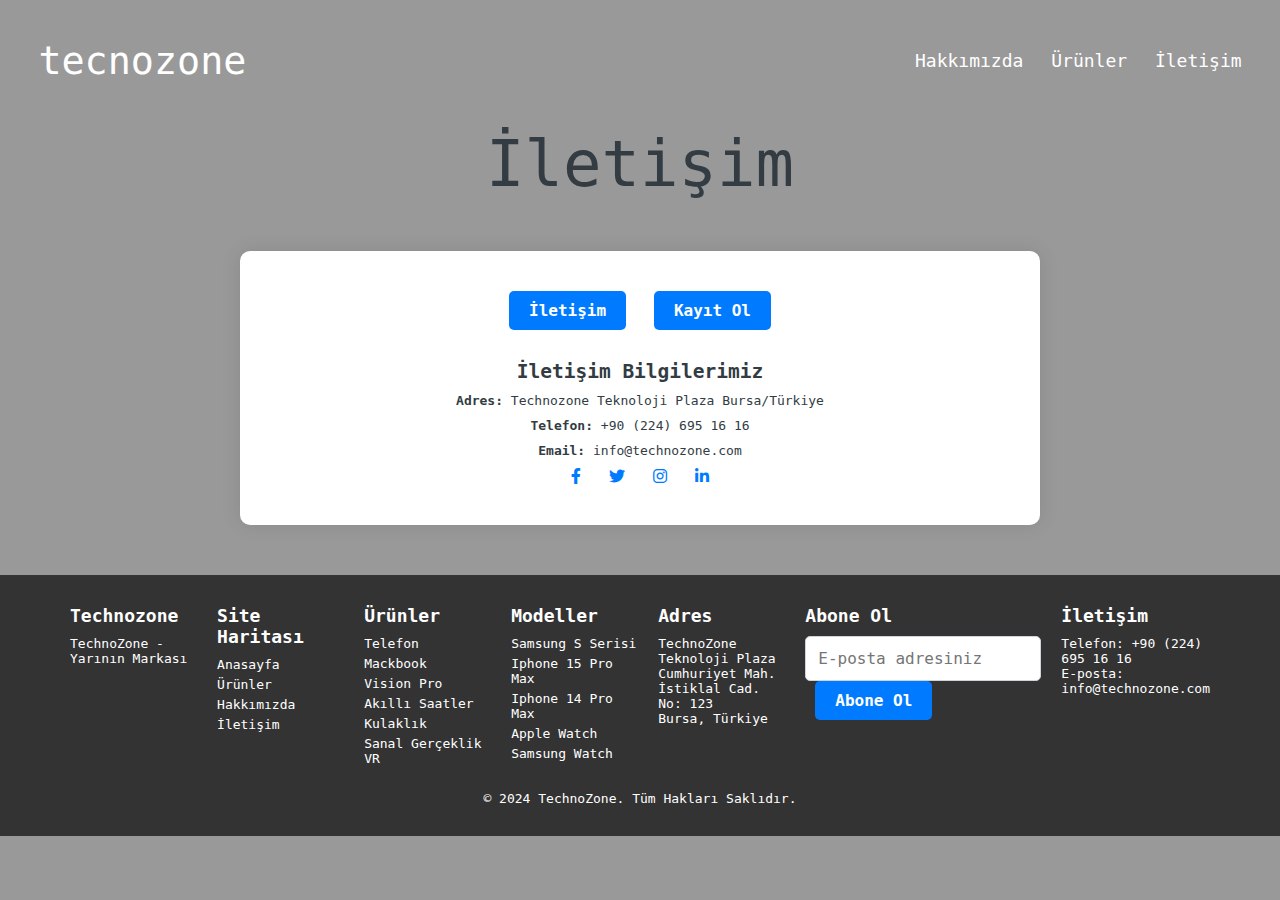
<file: iletisim.html>
<!DOCTYPE html>
<html lang="en">
<head>
    <meta charset="UTF-8">
    <meta name="viewport" content="width=device-width, initial-scale=1.0">
    <script src="https://code.jquery.com/jquery-3.6.0.min.js"></script>
    <link rel="shortcut icon" href="ResimveLogo/favicon.ico" type="image/x-icon">
    <link rel="stylesheet" href="https://cdnjs.cloudflare.com/ajax/libs/font-awesome/6.0.0-beta3/css/all.min.css">
    <link rel="stylesheet" href="style4.css">
    <title>İletişim | technozone</title>
</head>
<body>
    <nav>
        <h3><a href="index.html">tecnozone</a></h3>
        <ul class="nav-links">
            <li><a href="hakkimizda.html">Hakkımızda</a></li>
            <li><a href="urun.html">Ürünler</a></li>
            <li><a href="iletisim.html">İletişim</a></li>
        </ul>
    </nav>
    <header>
        <h1>İletişim</h1>
    </header>
    <div class="container">
        <div class="buttons">
            <button id="contact-btn">İletişim</button>
            <button id="register-btn">Kayıt Ol</button>
        </div>
        <div id="forms-container">
            <form id="contact-form" class="form">
                <h2>Bizimle İletişime Geçin</h2>
                <div class="form-group">
                    <label for="name">Ad Soyad</label>
                    <input type="text" id="name" name="name" required>
                </div>
                <div class="form-group">
                    <label for="email">Email</label>
                    <input type="email" id="email" name="email" required>
                </div>
                <div class="form-group">
                    <label for="message">Mesaj</label>
                    <textarea id="message" name="message" required></textarea>
                </div>
                <button type="submit">Gönder</button>
            </form>
            <form id="register-form" class="form" style="display: none;">
                <h2>Kayıt Ol</h2>
                <div class="form-group">
                    <label for="username">Kullanıcı Adı</label>
                    <input type="text" id="username" name="username" required>
                </div>
                <div class="form-group">
                    <label for="reg-email">Email</label>
                    <input type="email" id="reg-email" name="reg-email" required>
                </div>
                <div class="form-group">
                    <label for="password">Şifre</label>
                    <input type="password" id="password" name="password" required>
                    <div id="message">
                        <p>Şifre en az aşağıdaki gereksinimleri karşılamalıdır:</p>
                        <p id="length" class="invalid">En az 8 karakter uzunluğunda</p>
                        <p id="uppercase" class="invalid">En az bir büyük harf</p>
                        <p id="lowercase" class="invalid">En az bir küçük harf</p>
                        <p id="number" class="invalid">En az bir rakam</p>
                        <p id="special" class="invalid">En az bir özel karakter (!@#$%^&*)</p>
                    </div>
                </div>
                <button type="submit">Kayıt Ol</button>
            </form>
        </div>
        <div class="contact-info">
            <h2>İletişim Bilgilerimiz</h2>
            <p><strong>Adres:</strong> Technozone Teknoloji Plaza Bursa/Türkiye</p>
            <p><strong>Telefon:</strong> +90 (224) 695 16 16</p>
            <p><strong>Email:</strong> info@technozone.com</p>
            <div class="social-media">
                <a href="https://www.facebook.com" target="_blank"><i class="fab fa-facebook-f"></i></a>
                <a href="https://www.twitter.com" target="_blank"><i class="fab fa-twitter"></i></a>
                <a href="https://www.instagram.com/iamemirhancakir/" target="_blank"><i class="fab fa-instagram"></i></a>
                <a href="https://www.linkedin.com" target="_blank"><i class="fab fa-linkedin-in"></i></a>
            </div>
        </div>
    </div>
    <footer class="footer">
        <div class="footer-container">
            <div class="footer-section">
                <h2>Technozone</h2>
                <p><a href="index.html">TechnoZone</a> - Yarının Markası</p>
            </div>
            <div class="footer-section">
                <h2>Site Haritası</h2>
                <ul>
                    <li><a href="index.html">Anasayfa</a></li>
                    <li><a href="urun.html">Ürünler</a></li>
                    <li><a href="hakkimizda.html">Hakkımızda</a></li>
                    <li><a href="iletisim.html">İletişim</a></li>
                </ul>
            </div>
            <div class="footer-section">
                <h2>Ürünler</h2>
                <ul>
                    <li>Telefon</li>
                    <li>Mackbook</li>
                    <li>Vision Pro</li>
                    <li>Akıllı Saatler</li>
                    <li>Kulaklık</li>
                    <li>Sanal Gerçeklik VR</li>
                </ul>
            </div>
            <div class="footer-section">
                <h2>Modeller</h2>
                <ul>
                    <li>Samsung S Serisi</li>
                    <li>Iphone 15 Pro Max</li>
                    <li>Iphone 14 Pro Max</li>
                    <li>Apple Watch</li>
                    <li>Samsung Watch</li>
                </ul>
            </div>
            <div class="footer-section">
                <h2>Adres</h2>
                <p>TechnoZone Teknoloji Plaza <br>Cumhuriyet Mah. İstiklal Cad. No: 123 <br>Bursa, Türkiye</p>
            </div>
            <div class="footer-section">
                <h2>Abone Ol</h2>
                <form action="#" method="post">
                    <input type="email" name="email" placeholder="E-posta adresiniz" required>
                    <a href="iletisim.html"><button type="submit">Abone Ol</button></a>
                </form>
            </div>
            <div class="footer-section">
                <h2>İletişim</h2>
                <p>Telefon: +90 (224) 695 16 16 <br>E-posta: info@technozone.com</p>
            </div>
        </div>
        <div class="copyright">
            <p>© 2024 TechnoZone. Tüm Hakları Saklıdır.</p>
        </div>
    </footer>
    <script src="script4.js"></script>
</body>
</html>
</file>
<file: style4.css>
*{
    margin: 0;
    padding: 0;
    box-sizing: border-box;
    font-family: monospace;
}

html, body {
    height: 100%;
    width: 100%;
}

body {
    font-family: 'Roboto', sans-serif;
    background-color: #999999;
    margin: 0;
    padding: 0;
    color: #323c42;
    background-size: auto;
    background-position: center;
    background-repeat: no-repeat;
    background-image: url(https://images.unsplash.com/photo-1709341249476-4cee44b23c50?q=80&w=1932&auto=format&fit=crop&ixlib=rb-4.0.3&ixid=M3wxMjA3fDB8MHxwaG90by1wYWdlfHx8fGVufDB8fHx8fA%3D%3D);
}

.container {
    max-width: 800px;
    margin: 50px auto;
    background: #fff;
    padding: 40px;
    border-radius: 10px;
    box-shadow: 0 0 20px rgba(0, 0, 0, 0.1);
}

.buttons {
    text-align: center;
    margin-bottom: 30px;
}

button {
    padding: 10px 20px;
    margin: 0 10px;
    background-color: #007bff;
    color: white;
    border: none;
    border-radius: 5px;
    cursor: pointer;
    font-size: 16px;
    font-weight: bold;
}

button:hover {
    background-color: #0056b3;
}

.form {
    display: none;
    flex-direction: column;
    gap: 20px;
}

.form-group {
    display: flex;
    flex-direction: column;
}

label {
    margin-bottom: 8px;
    font-weight: bold;
    color: #495057;
}

input, textarea {
    padding: 12px;
    border: 1px solid #ced4da;
    border-radius: 5px;
    font-size: 16px;
}

input:focus, textarea:focus {
    border-color: #80bdff;
    outline: none;
}

.contact-info {
    text-align: center;
    margin-top: 30px;
}

.contact-info p {
    margin: 10px 0;
}

.social-media a {
    margin: 0 10px;
    text-decoration: none;
    color: #007bff;
    font-weight: bold;
}

.social-media a:hover {
    color: #0056b3;
}

header{
    align-items: center;
    display: flex;
    justify-content: center;
    margin: 5px;
}

header h1{
    font-size: 5vw;
    font-weight: 200;
}

nav{
    /*height: 100px;*/
    width: 100%;
    /*background-color: red;*/
    display: flex;
    align-items: center;
    justify-content: space-between;
    padding: 3vw 3vw;
}

nav h3{
    font-size: 3vw;
    font-weight: 100;
}

nav h4{
    font-size: 1.4vw;
}

nav a{
    text-decoration: none;
    color: #fff;
}

.nav-links {
    list-style: none;
    margin: 0;
    padding: 0;
}

.nav-links li {
    display: inline;
    margin-left: 20px;
}

.nav-links li a {
    color: #fff;
    text-decoration: none;
    font-size: 18px;
}

.nav-links li a:hover {
    text-decoration: underline;
}

.footer {
    background-color: #333;
    color: #fff;
    padding: 30px 0;
    margin-top: 2vw;
}

.footer-container {
    display: flex;
    flex-wrap: wrap;
    justify-content: space-between;
    max-width: 1200px;
    margin: 0 auto;
    padding: 0 20px;
}

.footer-section {
    flex: 1;
    padding: 0 10px;
}

.footer-section h2 {
    font-size: 18px;
    margin-bottom: 10px;
}

.footer-section ul {
    list-style-type: none;
    padding: 0;
}

.footer-section ul li {
    margin-bottom: 5px;
}

.footer-section a {
    color: #fff;
    text-decoration: none;
}

.footer-section a:hover {
    text-decoration: underline;
}

.address p {
    margin: 0;
}

.abone-ol form {
    display: flex;
    align-items: center;
}

.abone-ol input[type="email"] {
    width: 200px;
    padding: 8px;
    border: 1px solid #ccc;
    border-radius: 4px;
    margin-right: 10px;
}

.abone-ol button {
    padding: 8px 15px;
    background-color: #4CAF50;
    color: white;
    border: none;
    border-radius: 4px;
    cursor: pointer;
}

.abone-ol button:hover {
    background-color: #45a049;
}

.copyright {
    text-align: center;
    padding-top: 20px;
}

.valid {
    color: green;
}
.invalid {
    color: red;
}
</file>
